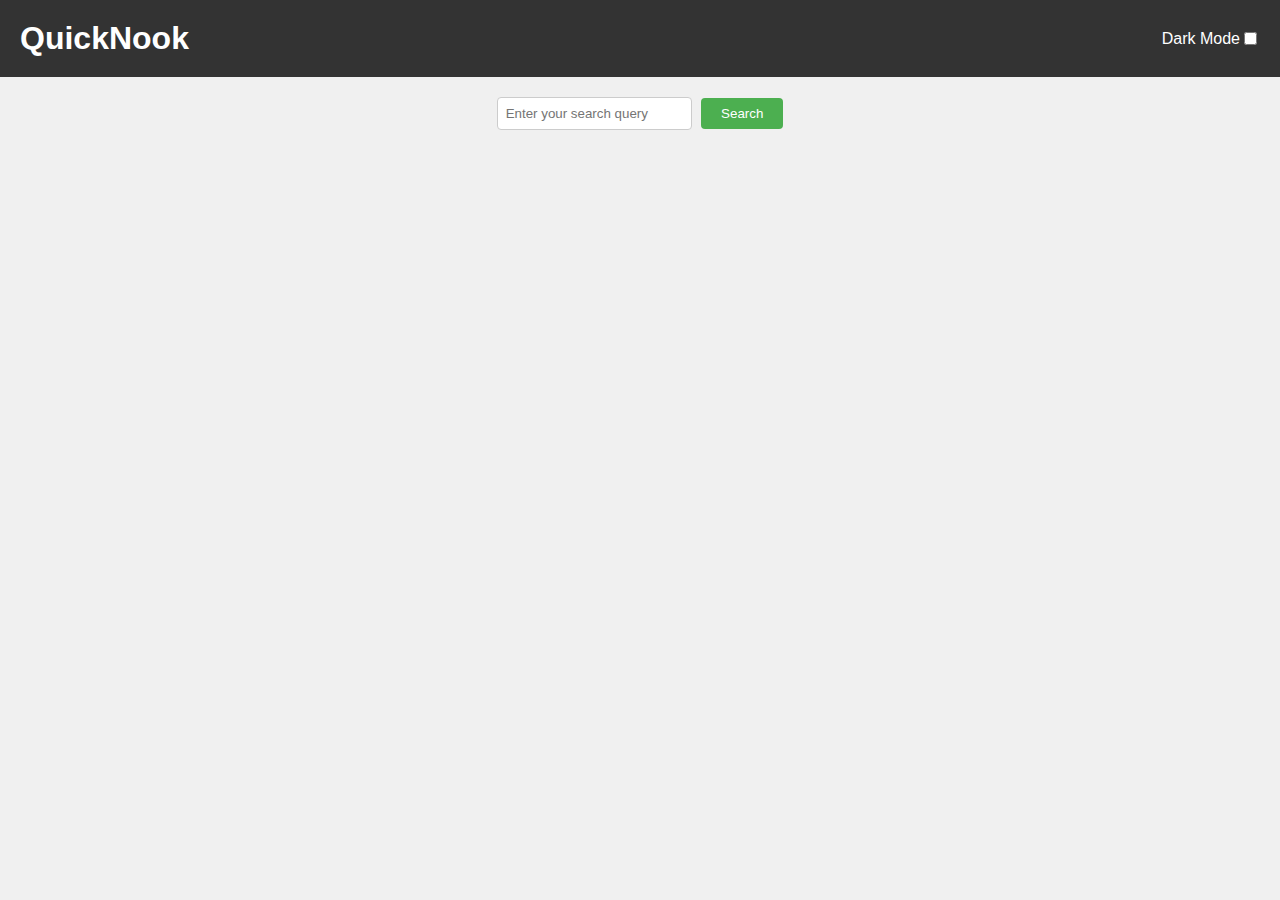
<file: index.html>
<!DOCTYPE html>
<html lang="en">
<head>
    <meta charset="UTF-8">
    <meta name="viewport" content="width=device-width, initial-scale=1.0">
    <title>QuickNook</title>
    <link rel="stylesheet" href="styles.css">
</head>
<body>
    <header>
        <h1 class="title">QuickNook</h1>
        <div class="settings">
            <label for="darkModeToggle">Dark Mode</label>
            <input type="checkbox" id="darkModeToggle">
        </div>
    </header>
    <main>
        <div class="search-container">
            <input type="text" id="searchInput" placeholder="Enter your search query">
            <button id="searchBtn">Search</button>
        </div>
        <div id="searchResults"></div>
    </main>
    <script src="script.js"></script>
</body>
</html>
</file>
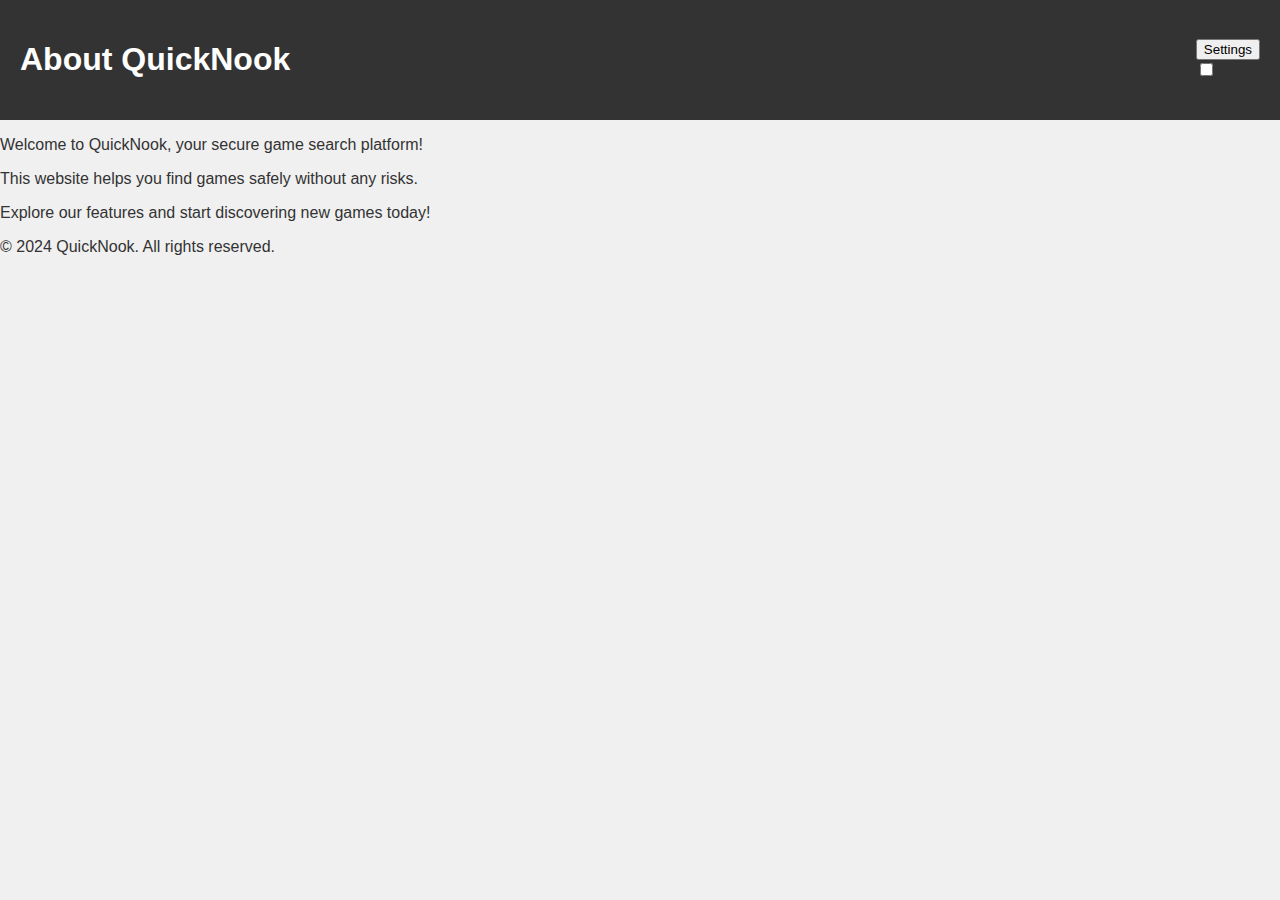
<file: about.html>
<!DOCTYPE html>
<html lang="en">
<head>
    <meta charset="UTF-8">
    <meta name="viewport" content="width=device-width, initial-scale=1.0">
    <title>About QuickNook</title>
    <link rel="stylesheet" href="styles.css">
</head>
<body>
    <header>
        <h1 id="title">About QuickNook</h1>
        <!-- Dropdown for settings -->
        <div class="dropdown">
            <button class="dropbtn">Settings</button>
            <div class="dropdown-content">
                <label class="switch">
                    <input type="checkbox" id="darkModeToggle">
                    <span class="slider"></span>
                </label>
            </div>
        </div>
    </header>
    <main>
        <div class="content">
            <p>Welcome to QuickNook, your secure game search platform!</p>
            <p>This website helps you find games safely without any risks.</p>
            <p>Explore our features and start discovering new games today!</p>
        </div>
    </main>
    <footer>
        <p>&copy; 2024 QuickNook. All rights reserved.</p>
    </footer>
</body>
</html>
</file>
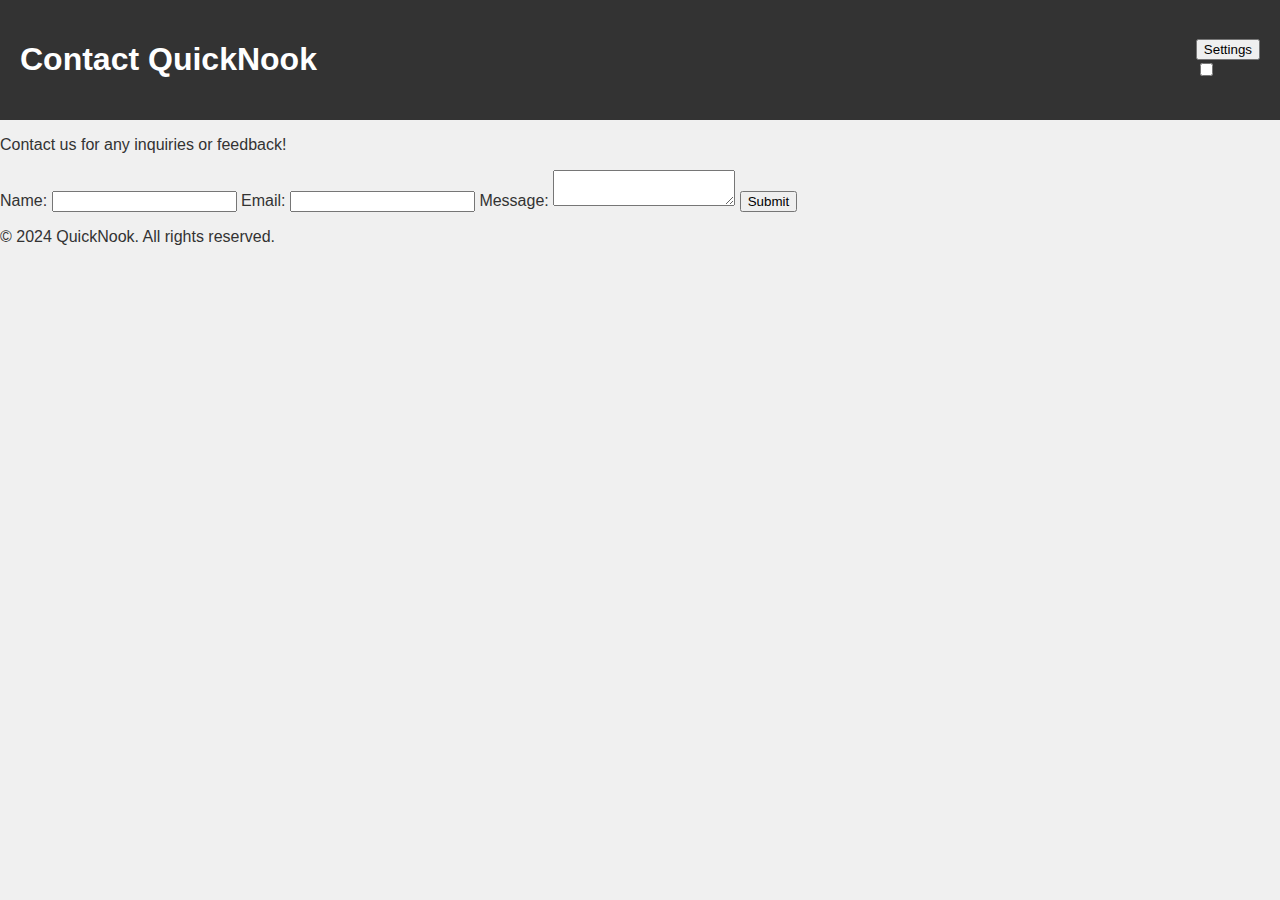
<file: contact.html>
<!DOCTYPE html>
<html lang="en">
<head>
    <meta charset="UTF-8">
    <meta name="viewport" content="width=device-width, initial-scale=1.0">
    <title>Contact QuickNook</title>
    <link rel="stylesheet" href="styles.css">
</head>
<body>
    <header>
        <h1 id="title">Contact QuickNook</h1>
        <!-- Dropdown for settings -->
        <div class="dropdown">
            <button class="dropbtn">Settings</button>
            <div class="dropdown-content">
                <label class="switch">
                    <input type="checkbox" id="darkModeToggle">
                    <span class="slider"></span>
                </label>
            </div>
        </div>
    </header>
    <main>
        <div class="content">
            <p>Contact us for any inquiries or feedback!</p>
            <form>
                <label for="name">Name:</label>
                <input type="text" id="name" name="name">
                <label for="email">Email:</label>
                <input type="email" id="email" name="email">
                <label for="message">Message:</label>
                <textarea id="message" name="message"></textarea>
                <input type="submit" value="Submit">
            </form>
        </div>
    </main>
    <footer>
        <p>&copy; 2024 QuickNook. All rights reserved.</p>
    </footer>
</body>
</html>
</file>
<file: styles.css>
body {
    font-family: Arial, sans-serif;
    background-color: #f0f0f0;
    color: #333;
    margin: 0;
    padding: 0;
}

header {
    background-color: #333;
    color: #fff;
    padding: 20px;
    display: flex;
    justify-content: space-between;
    align-items: center;
}

.title {
    margin: 0;
}

.settings {
    display: flex;
    align-items: center;
}

.search-container {
    margin-top: 20px;
    text-align: center;
}

#searchInput {
    padding: 8px;
    border: 1px solid #ccc;
    border-radius: 4px;
    margin-right: 5px;
}

#searchBtn {
    padding: 8px 20px;
    border: none;
    background-color: #4CAF50;
    color: white;
    border-radius: 4px;
    cursor: pointer;
}

#searchResults {
    margin-top: 20px;
}

.result {
    border: 1px solid #ccc;
    border-radius: 4px;
    padding: 10px;
    margin-bottom: 10px;
}

.result a {
    color: #007bff;
    text-decoration: none;
}

.result a:hover {
    text-decoration: underline;
}

.search-result-image {
    max-width: 100%;
    height: auto;
}

.dark-mode body {
    background-color: #333;
    color: #fff;
}

.dark-mode header {
    background-color: #444;
}

.dark-mode .result {
    border-color: #666;
}

.dark-mode .result a {
    color: #9cf;
}

.dark-mode .result a:hover {
    color: #aff;
}
</file>
